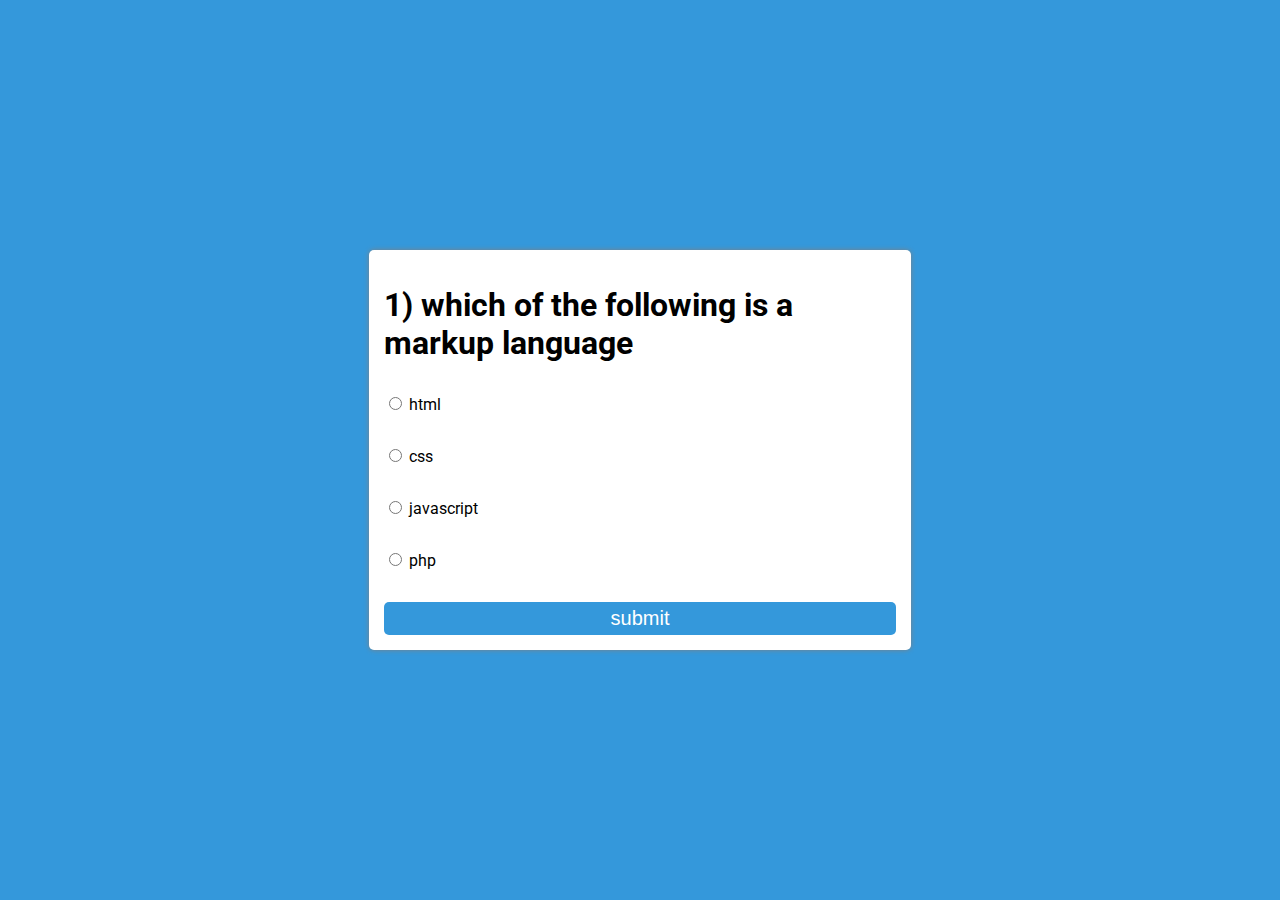
<file: quizapp/Quizapp/index.html>
<!DOCTYPE html>
<html lang="en">
<head>
    <meta charset="UTF-8">
    <meta http-equiv="X-UA-Compatible" content="IE=edge">
    <meta name="viewport" content="width=device-width, initial-scale=1.0">
    <title>Quiz</title>
<link rel="stylesheet" href="style.css">
</head>
<body>
    <div class="main">
        <div id="box">
        <h1 id="heading"> 1) This is a dummy question</h1>
          <div class="row">
            <input class="options" type="radio" value="a" id="option1"  name="option"/>
            <label for="option1">  option 1 </label>
          </div>
           <div class="row">
            <input class="options" type="radio" value="b" id="option2" name="option"/>
            <label for="option2">  option 2 </label>
          </div>
           <div class="row">
            <input class="options" type="radio" value="c" id="option3" name="option"/>
            <label for="option3">  option 3 </label>
          </div>
           <div class="row">
            <input class="options" type="radio" value="d" id="option4" name="option" />
            <label for="option4">  option 4 </label>
           </div>
          <button class="btn" onclick="submitQuiz()">
            submit
          </button>
        </div> 
        </div>
       
    <script src="./script.js"></script>
</body>
</html>
</file>
<file: quizapp/Quizapp/style.css>
@import url('https://fonts.googleapis.com/css2?family=Roboto:wght@100;300&display=swap');
html, body {
  height: 100%;
  width: 100%;
  padding: 0px;
  margin: 0px;
  box-sizing: border-box;
  font-family: roboto;
}
body{
  background-color: #3498db;
}
.main{
  width: 100%;
  height: 100vh;
  display: flex;
  justify-content: center;
  align-items: center;
  flex-direction: column;
}
#box{
  width: 40%;
/*   height: 400px; */
  padding: 15px;
  box-shadow: 0px 0px 5px grey;
  background-color: white;
  border-radius: 5px;  
}

.row{
  width: 100%;
  margin: 2rem;
  margin-left:0;
}
.btn{
  width: 100%;
  padding: 5px;
  background-color:#3498db ;
  font-size: 20px;
  color: white;
  border: none;
  border-radius: 5px;
  
}
</file>
